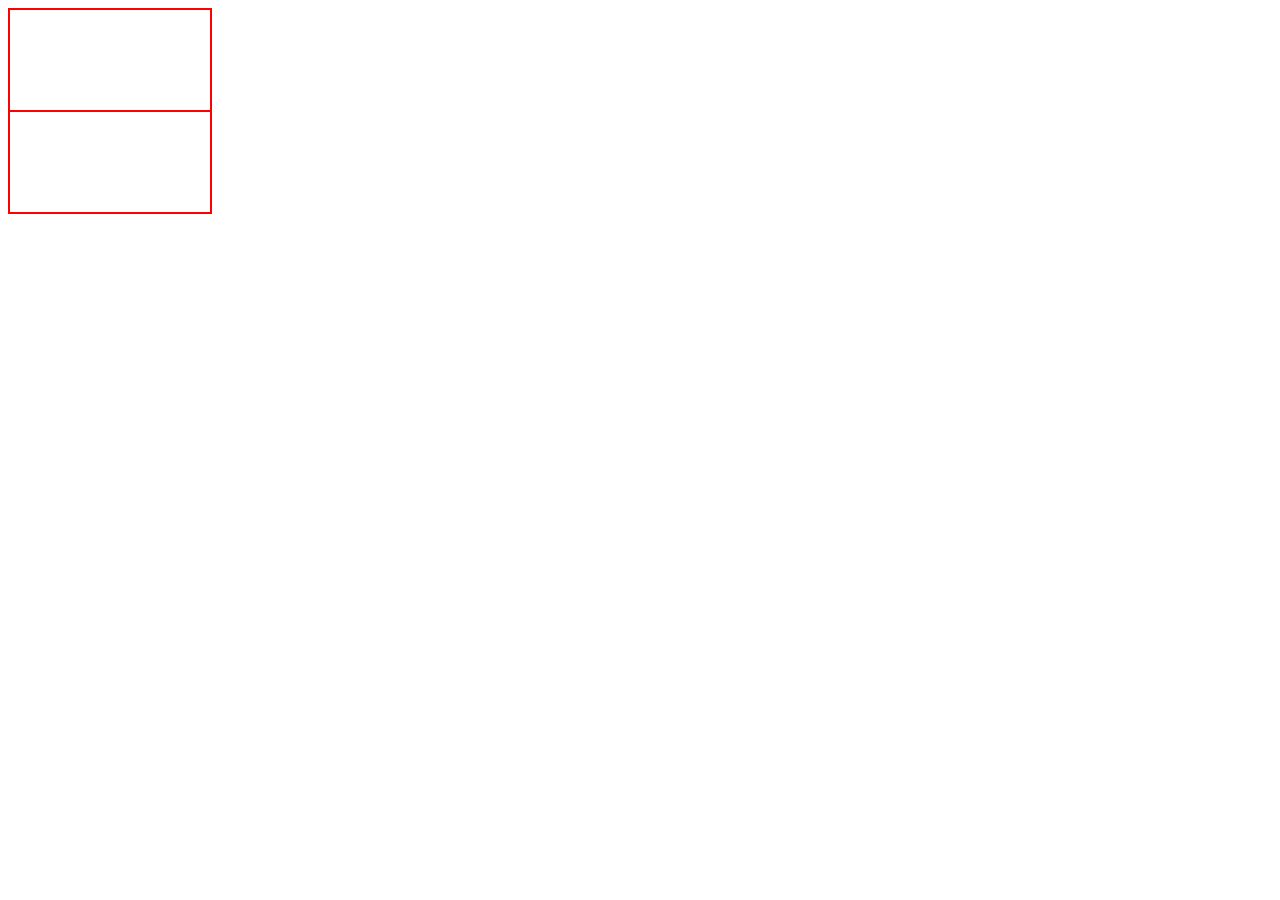
<file: css-bootstrap/index.html>
<!DOCTYPE html>
<html lang="en">
<head>
    <meta charset="UTF-8">
    <title>Title</title>
    <link rel="stylesheet" href="my-css.css">
    <style>

        .div1 {
            width: 200px;
            height: 100px;
            border: 2px solid red;
            margin-bottom: 0; /* Đảm bảo không có khoảng cách dư thừa */
        }

        .div2 {
            width: 200px;
            height: 100px;
            border: 2px solid red;
            margin-top: -2px; /* Kéo div2 lên đúng bằng độ dày của border */
        }

    </style>

</head>
<body>
<div class="div1"></div>
<div class="div2"></div>

</body>
</html>
</file>
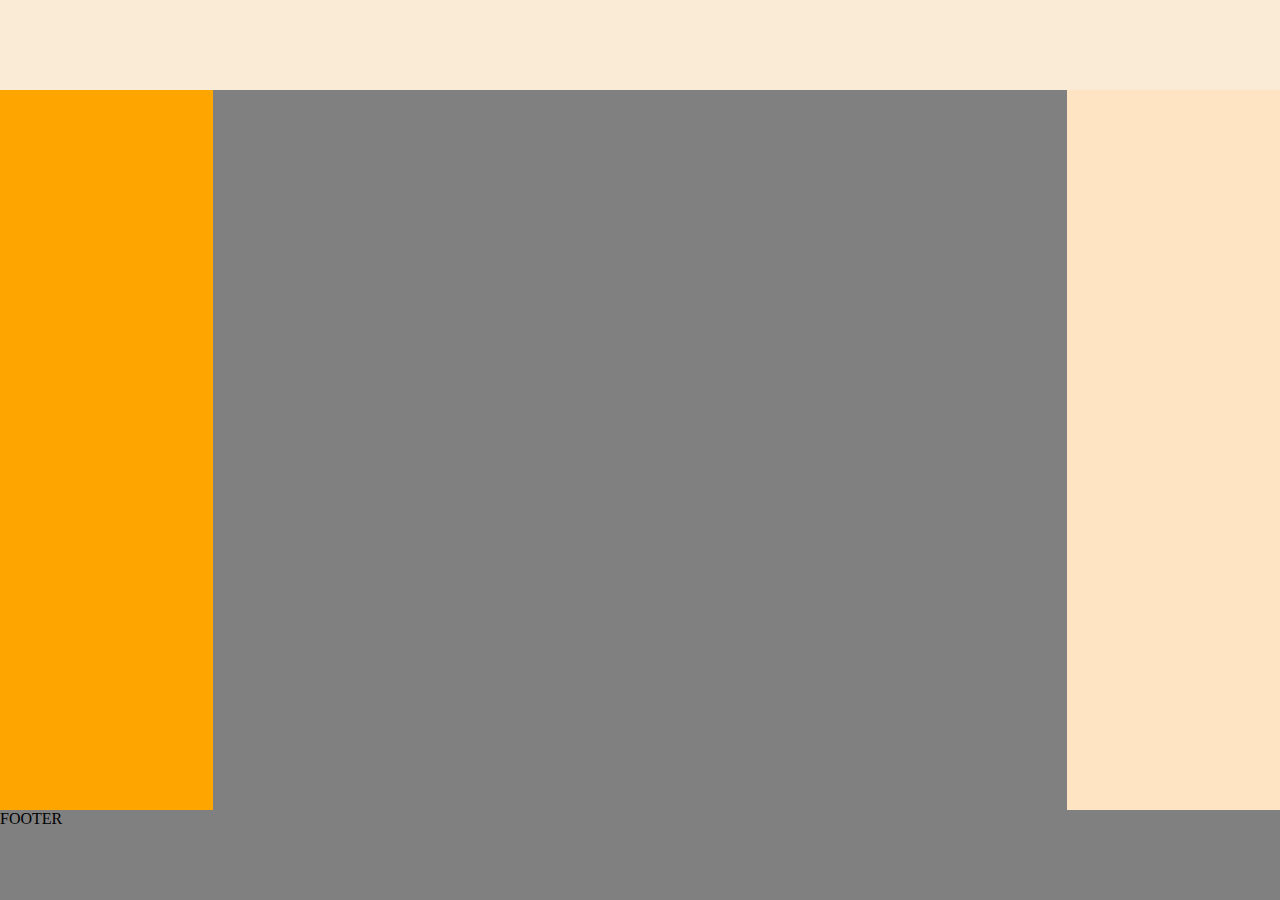
<file: css-bootstrap/layout/index.html>
<!DOCTYPE html>
<html lang="en">
<head>
    <meta charset="UTF-8">
    <title>Title</title>
    <style>
        html, body {
            height: 100%;
            margin: 0;
            padding: 0;
        }

        .container {
            display: flex;
            flex-direction: column;
            height: 100vh; /* Chiều cao toàn màn hình */
        }

        .header {
            height: 10%;
            background-color: antiquewhite;
        }

        .content {
            display: flex;
            flex-wrap: wrap;
            flex-direction: row;
            height: 80%; /* Chiều cao phần content */
            background-color: lightgray;
        }

        .left, .main, .right {
            flex-grow: 1;
        }

        .left {
            background-color: orange;
        }

        .main {
            background-color: gray;
            flex-grow: 4; /* Cột chính lớn hơn */
        }

        .right {
            background-color: bisque;
        }

        .footer {
            height: 10%;
            background-color: gray;
        }
        @media screen and (max-width: 700px) {
            .left, main {
                width: 50%;
            }
            .right {
                flex-basis: 100%;
            }
        }
    </style>
</head>
<body>
<div class="container">
    <div class="header"></div>
    <div class="content">
        <div class="left"></div>
        <div class="main"></div>
        <div class="right"></div>
    </div>
    <div class="footer">FOOTER</div>
</div>

</body>
</html>
</file>
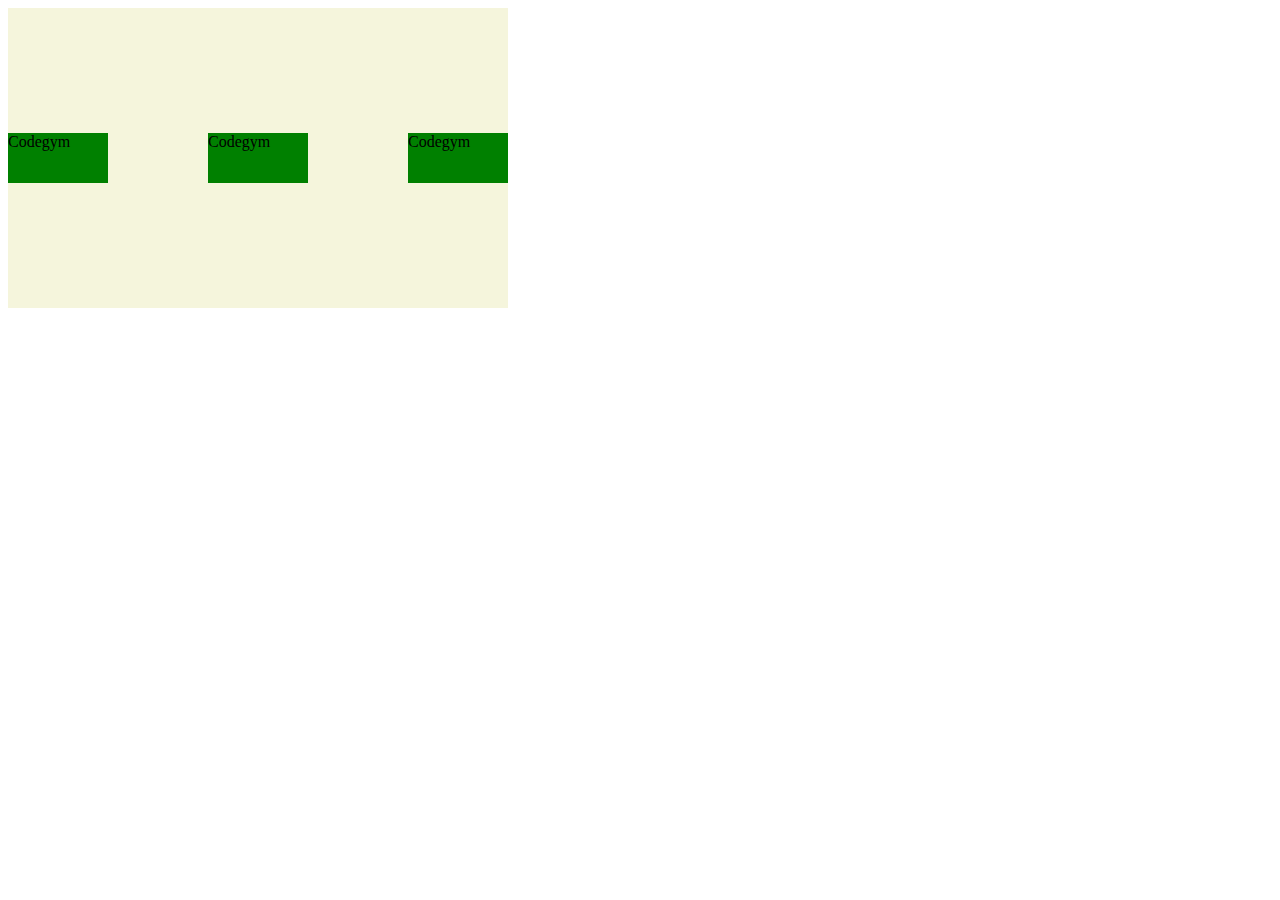
<file: css-bootstrap/demo_css/box-model.html>
<!DOCTYPE html>
<html lang="en">
<head>
    <meta charset="UTF-8">
    <title>Title</title>
    <style>
        .content {
            width: 500px;
            height: 300px;
            background-color: beige;
            display: flex;
            justify-content: space-between;
            align-items: center;
        }

        .box1 {
            width: 100px;
            height: 50px;
            background-color: green;
        }
    </style>
</head>
<body>
<div class="content">
    <div class="box1">Codegym</div>
    <div class="box1">Codegym</div>
    <div class="box1">Codegym</div>
</div>
</body>
</html>
</file>
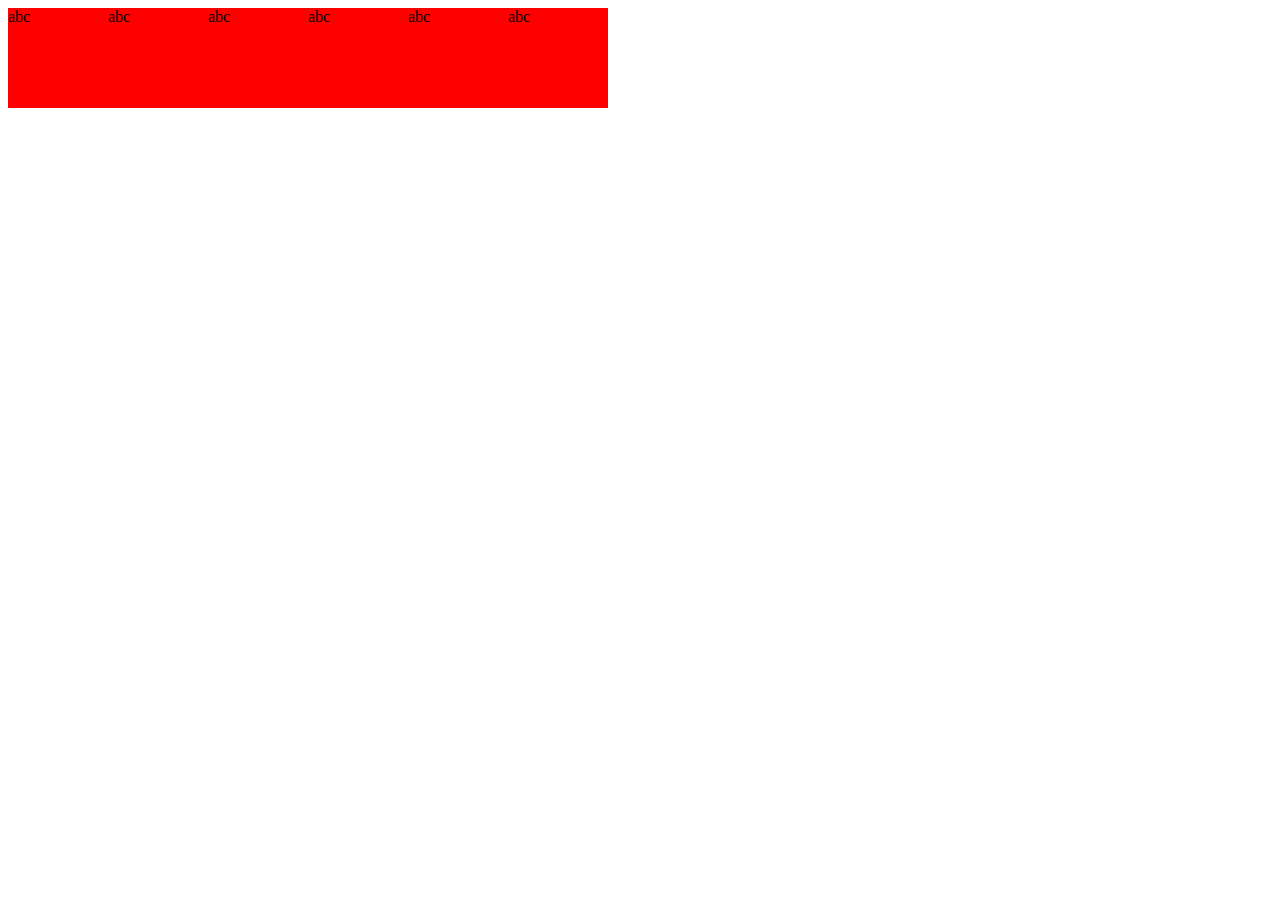
<file: css-bootstrap/demo_css/Display.html>
<!DOCTYPE html>
<html lang="en">
<head>
    <meta charset="UTF-8">
    <title>Title</title>
    <style>
        .inline{
            background: red;
            display: inline;
            height: 100px;
            width: 100px;

        }
        .block{
            background: red;
            display: block;
            height: 100px;
            width: 100px;

        }
        .inline-block{
            background: red;
            display: inline-block;
            height: 100px;
            width: 100px;
        }
        p {
            display: inline;
        }
        span{
            display: block;
        }
    </style>
</head>
<body>

<div style="display: flex" >
    <div  style="display: none" class="block">abc1</div>
    <div class="block">abc</div>
    <div class="block">abc</div>
    <div class="block">abc</div>
    <div class="block">abc</div>
    <div class="block">abc</div>
    <div class="block">abc</div>
</div>

</body>
</html>
</file>
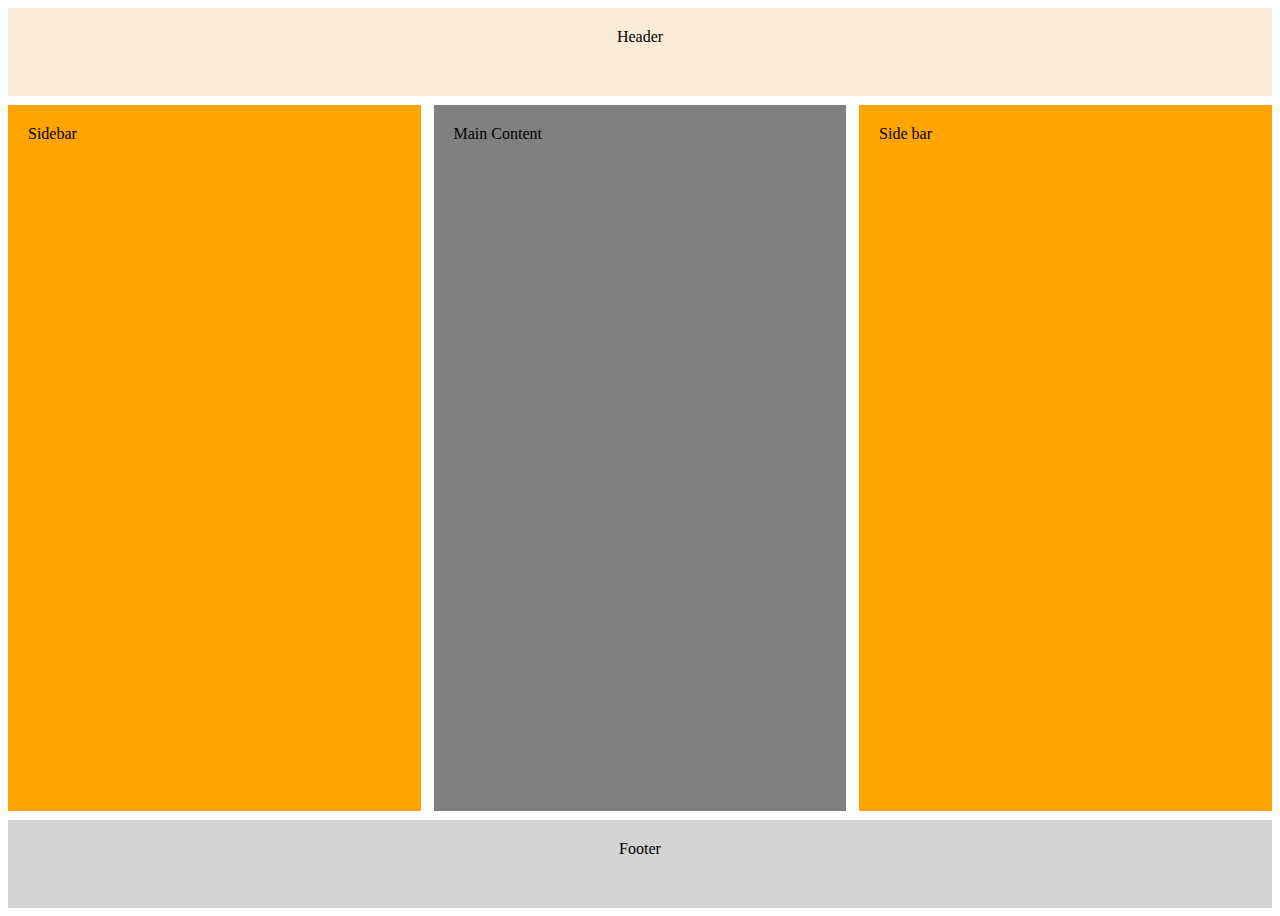
<file: css-bootstrap/layout/grid.html>
<!DOCTYPE html>
<html lang="en">
<head>
    <meta charset="UTF-8">
    <title>Title</title>
    <style>
        .container {
            display: grid;
            grid-template-columns: 1fr 1fr 1fr; /* 3 cột: sidebar - content - rightbar */
            grid-template-rows: 1fr 8fr 1fr; /* Header - Content - Footer */
            gap: 1%; /* Khoảng cách giữa các ô */
            height: 100vh; /* Chiều cao toàn màn hình */
        }

        .header {
            grid-column: 1 / -1; /* Trải rộng toàn bộ hàng */
            background: antiquewhite;
            text-align: center;
            padding: 20px;
        }

        .sidebar {
            background: orange;
            padding: 20px;
        }

        .content {
            background: gray;
            padding: 20px;
        }

        .rightbar {
            background: bisque;
            padding: 20px;
        }

        .footer {
            grid-column: 1 / 4;
            background: lightgray;
            text-align: center;
            padding: 20px;
        }

    </style>
</head>
<body>
<div class="container">
    <header class="header">Header</header>
    <aside class="sidebar">Sidebar</aside>
    <section class="content">Main Content</section>
    <aside class="sidebar">Side bar</aside>
    <footer class="footer">Footer</footer>
</div>

</body>
</html>
</file>
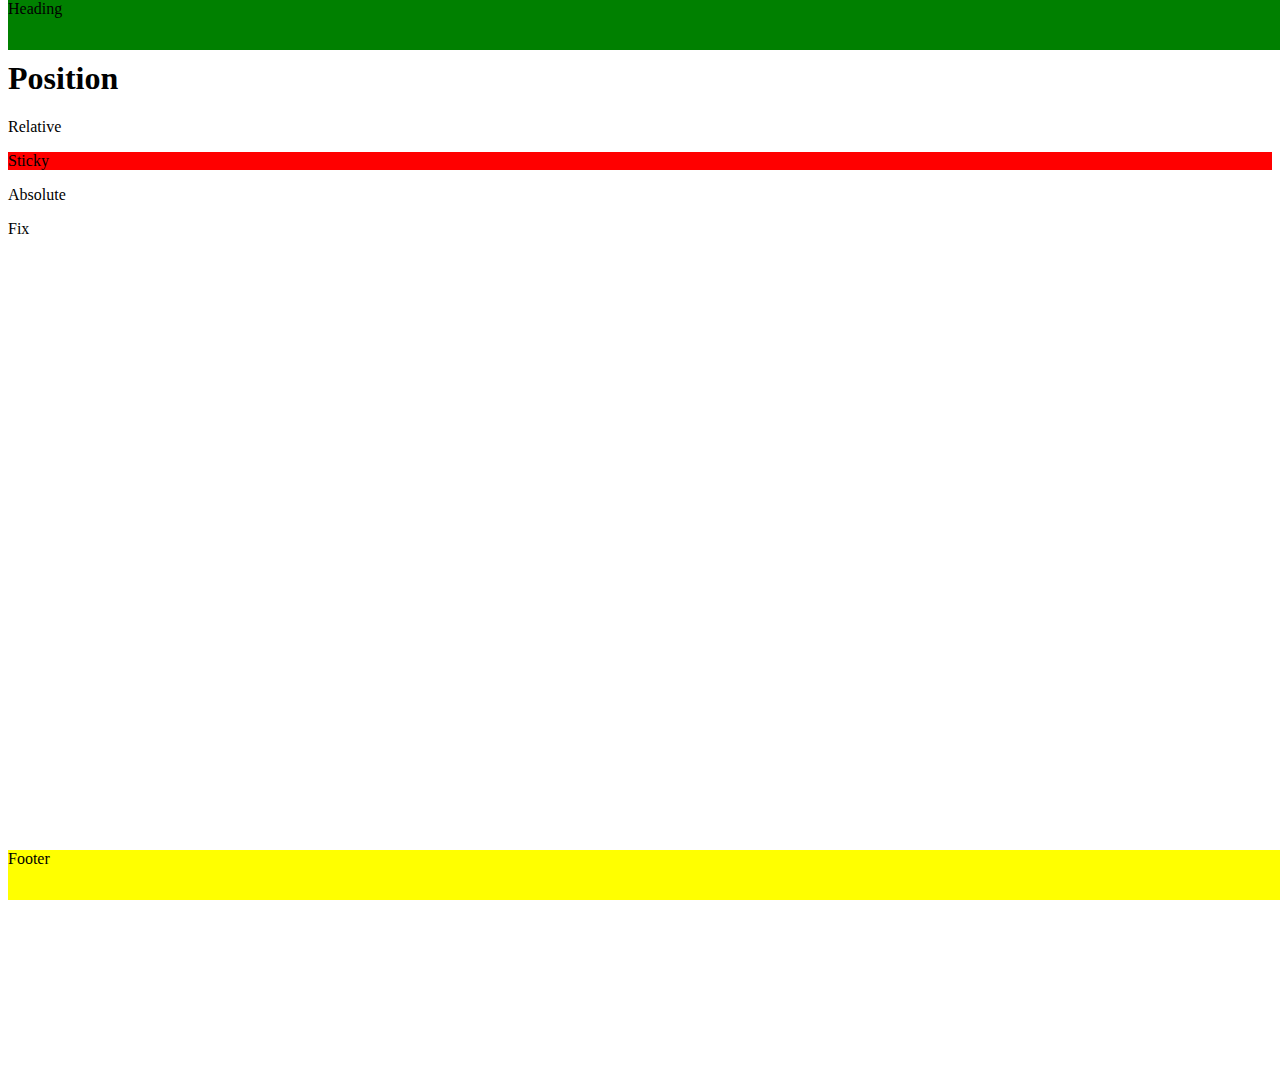
<file: css-bootstrap/demo_css/demo_position/fix_sticky.html>
<!DOCTYPE html>
<html lang="en">
<head>
    <meta charset="UTF-8">
    <title>Title</title>
    <style>
        .head{
            z-index: 1;
            height: 50px;
            width: 100%;
            background-color: green;
            top: 0px;
            position: fixed;
        }
        .content{
            height: 1000px;
            margin-top: 60px;
        }
        .footer{
            width: 100%;
            height: 50px;
            background-color: yellow;
            bottom: 0px;
            position: fixed;
        }
        .sticky{
            top: 70px;
            position: sticky;
            background-color: red;
        }
    </style>
</head>
<body>
<div class="head">Heading</div>
<div class="content">
    <h1>Position</h1>
    <p>Relative</p>
    <p class="sticky">Sticky</p>
    <p>Absolute</p>
    <p>Fix</p>

</div>
<div class="footer"> Footer</div>
</body>
</html>
</file>
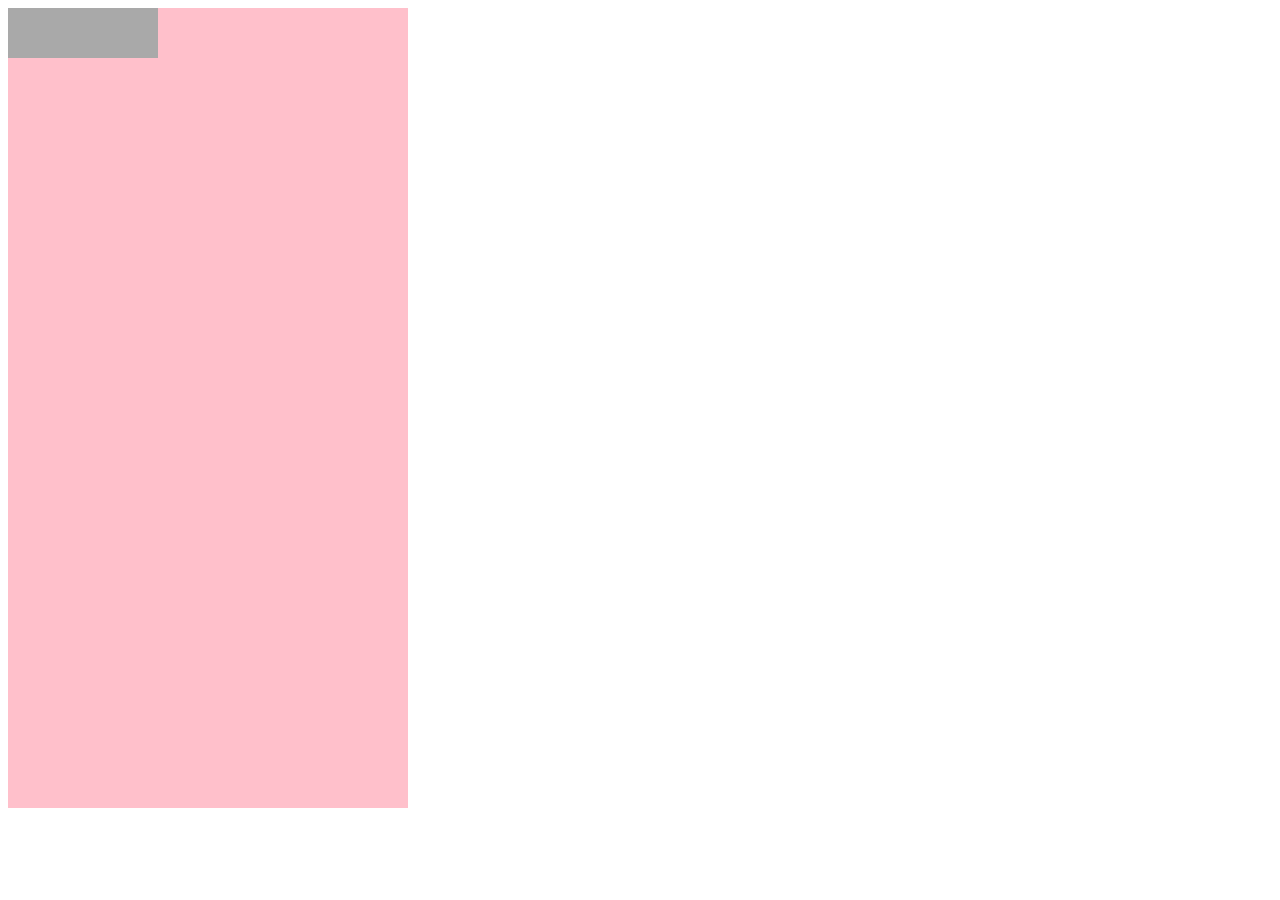
<file: css-bootstrap/demo_css/demo_position/position.html>
<!DOCTYPE html>
<html lang="en">
<head>
    <meta charset="UTF-8">
    <title>Title</title>
    <style>
        .container {
            background-color: pink;
            height: 800px;
            width: 400px;
        }

        .block-0 {
            background-color: darkgrey;
            height: 50px;
            width: 150px;
            top: 50px;
            left: 40px;
        }

        .block-1 {
            background-color: green;
            height: 50px;
            width: 150px;
            top: 100px;
            left: 100px;
        }

        .block-2 {
            background-color: yellow;
            height: 50px;
            width: 150px;
            top: 200px;
            position: sticky;
        }

        .block-3 {
            background-color: red;
            height: 50px;
            width: 150px;
        }

        .block-4 {
            background-color: black;
            height: 50px;
            width: 150px;
            color: white;
        }
    </style>
</head>
<body>
<div class="container">
<div class="block-0"></div>
</div>
</body>
</html>
</file>
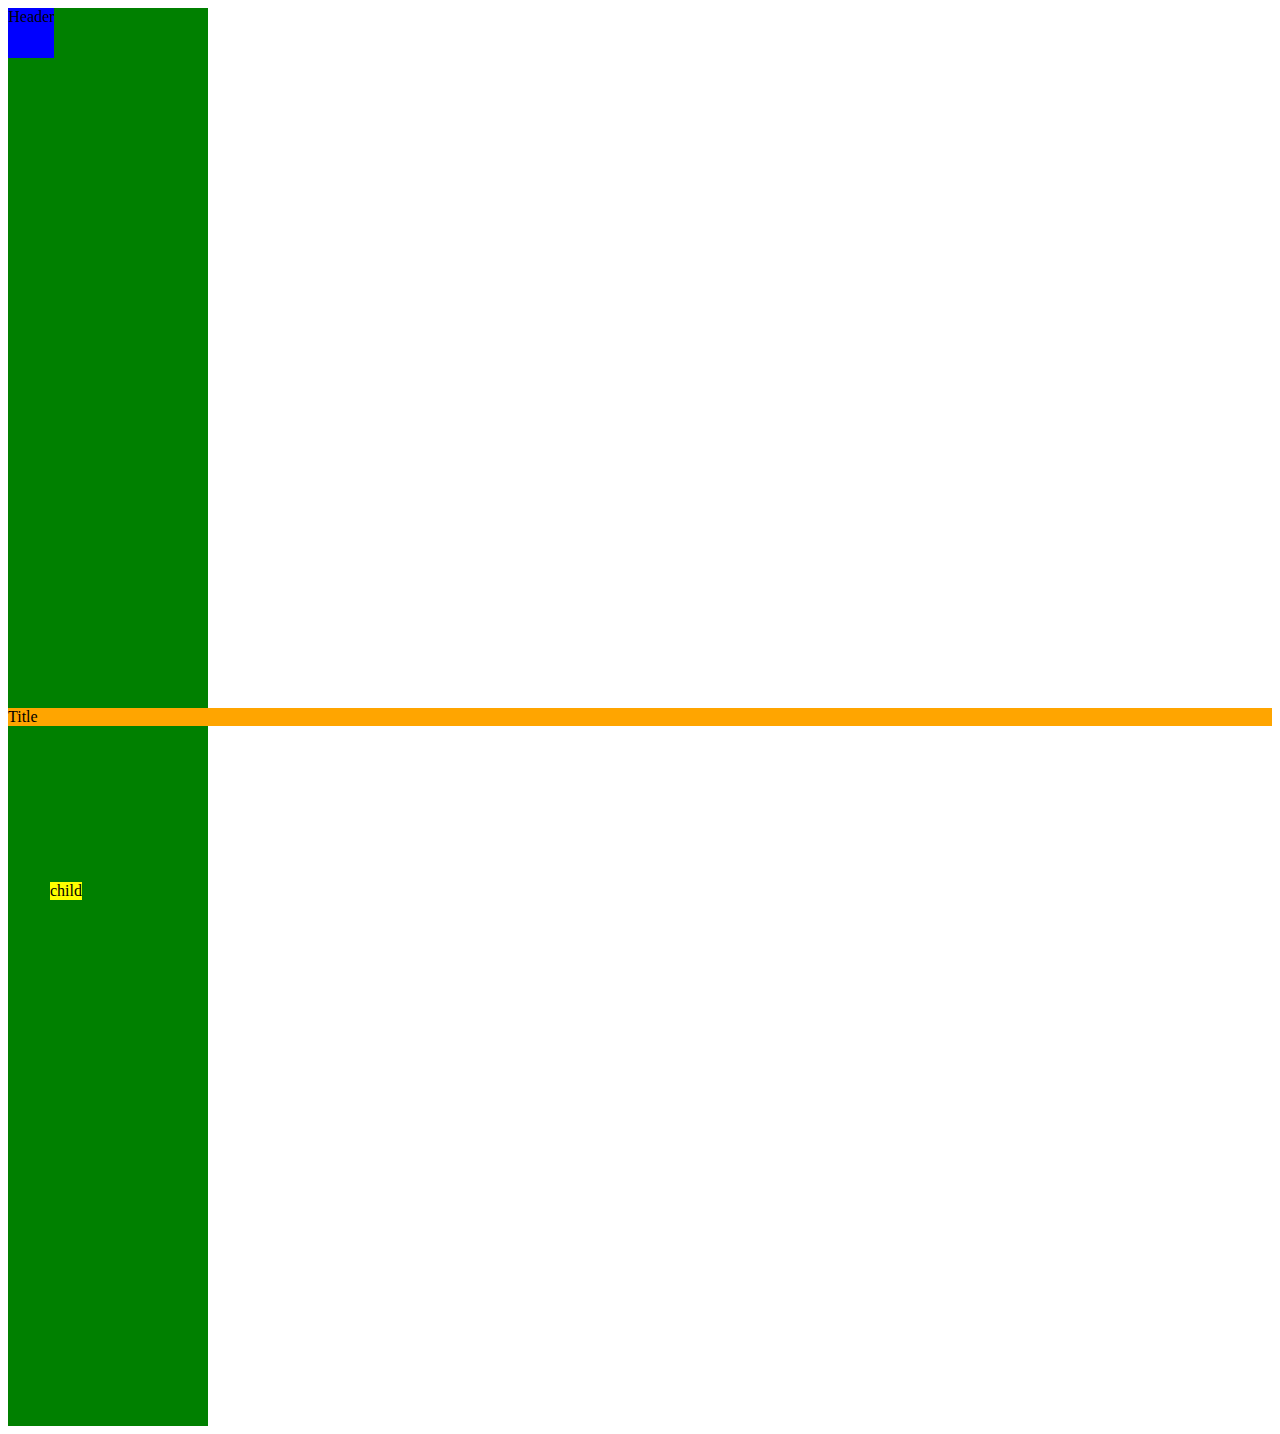
<file: css-bootstrap/demo_css/demo_position/static_relative_absolute.html>
<!DOCTYPE html>
<html lang="en">
<head>
    <meta charset="UTF-8">
    <title>Title</title>
    <style>
        .static {
            background: red;
            position: static;
            left: 550px;
            top: 550px;
        }

        .relative {
            background: yellow;
            position: relative;
            top: 100px;
            left: 100px;
            /*height: 50px;*/
        }

        .child {
            background: yellow;
            position: absolute;
            margin: 0px;
            left: 50px;
            bottom: 0px;
        }

        .parent {
            position: static;
            background: green;
            height: 200px;
            width: 200px;
            top: 100px;
            left: 100px;
        }

        .ong-noi {
            background-color: aquamarine;
            position: relative;
            height: 300px;
            top: 0px;
            left: 0px;
        }

        .fixed {
            background-color: blue;
            position: fixed;
            height: 50px;
        }

        .sticky {
            position: sticky;
            top:50px ;
            background-color: orange;

        }

        p {
            background-color: red;
            width: 400px;
            display: inline;
        }

        span {
            background-color: green;
            width: 300px;
            display: block;
        }

    </style>
</head>
<body>
<div class="fixed">Header</div>
<div class="parent" style="height: 700px">
    <div class="child">child</div>
</div>
<div class="sticky">Title</div>
<div class="parent" style="height: 700px">
    <div class="child">child</div>
</div>


</body>
</html>
</file>
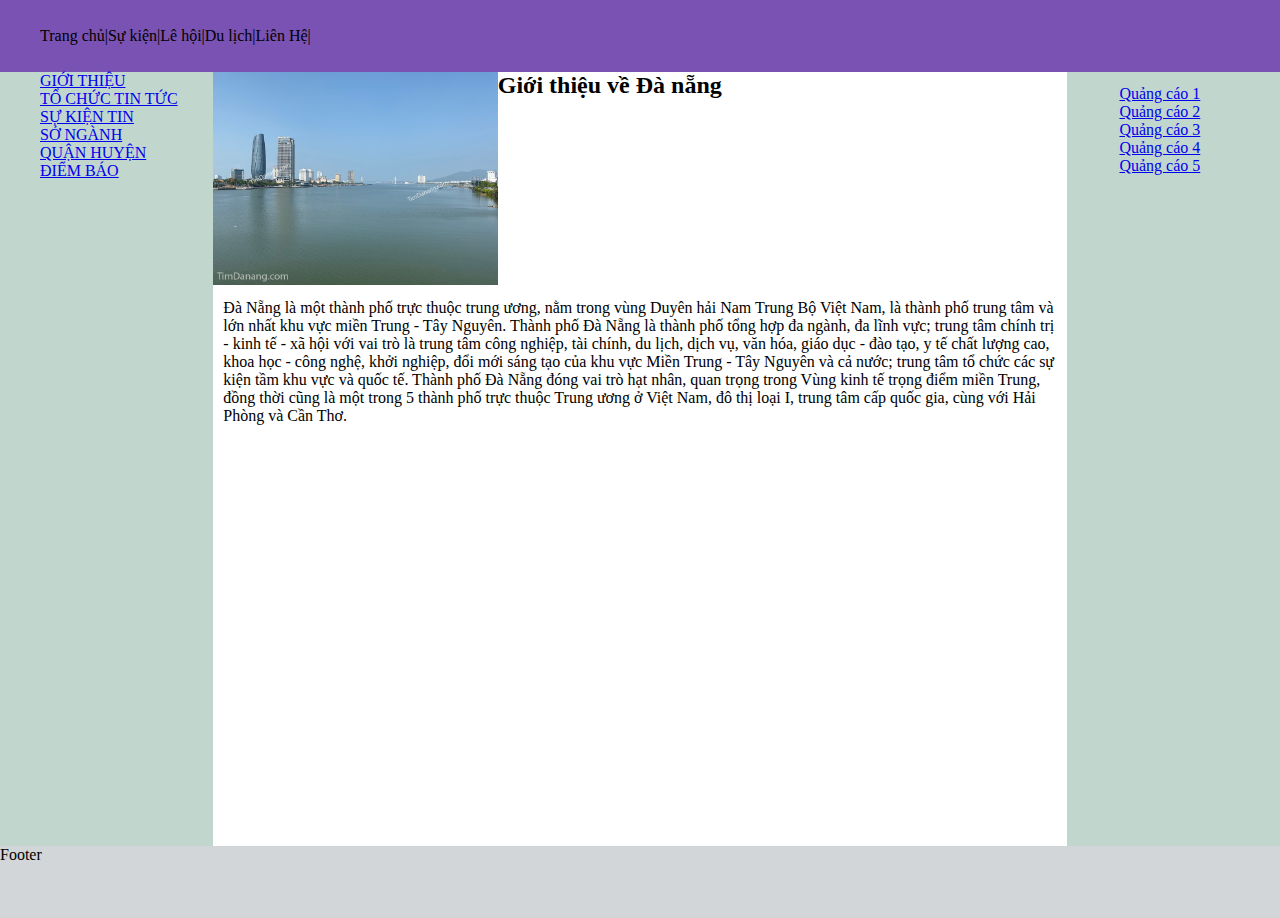
<file: css-bootstrap/layout/c09/layout.html>
<!DOCTYPE html>
<html lang="en">
<head>
    <meta charset="UTF-8">
    <title>Title</title>
    <link rel="stylesheet" href="css.css">
</head>
<body>
<div class="container">
    <header class="row header" style="margin: auto">
        <ul>
            <li>Trang chủ</li>
            |
            <li>Sự kiện</li>
            |
            <li>Lê hội</li>
            |
            <li>Du lịch</li>
            |
            <li>Liên Hệ</li>
            |
        </ul>
    </header>
    <div class="row content">
        <div class="left  col-s-12 col-m-2 col-l-2">
            <ul>
                <li><a href="#">GIỚI THIỆU</a></li>
                <li><a href="#">TỔ CHỨC TIN TỨC</a></li>
                <li><a href="#">SỰ KIỆN TIN</a></li>
                <li><a href="#">SỞ NGÀNH</a></li>
                <li><a href="#">QUẬN HUYỆN</a></li>
                <li><a href="#">ĐIỂM BÁO</a></li>
            </ul>
        </div>
        <div class="main col-s-12 col-m-10 col-l-8">
           <div class="row">
               <div class="col-s-12 col-m-6 col-l-4">
                   <img src="../demo/danang.jpg" style="width: 100%">
               </div>
               <div class="col-s-12 col-m-6 col-l-8">
                   <h2>Giới thiệu về Đà nẵng</h2>
               </div>
           </div>
           <div class="row">
               <p style="padding: 10px">
                   Đà Nẵng là một thành phố trực thuộc trung ương, nằm trong vùng Duyên hải Nam Trung Bộ Việt Nam,
                   là thành phố trung tâm và lớn nhất khu vực miền Trung - Tây Nguyên.
                   Thành phố Đà Nẵng là thành phố tổng hợp đa ngành, đa lĩnh vực;
                   trung tâm chính trị - kinh tế - xã hội với vai trò là trung tâm công nghiệp, tài chính, du lịch,
                   dịch vụ, văn hóa, giáo dục - đào tạo, y tế chất lượng cao, khoa học - công nghệ, khởi nghiệp,
                   đổi mới sáng tạo của khu vực Miền Trung - Tây Nguyên và cả nước;
                   trung tâm tổ chức các sự kiện tầm khu vực và quốc tế. Thành phố Đà Nẵng đóng vai trò hạt nhân,
                   quan trọng trong Vùng kinh tế trọng điểm miền Trung, đồng thời cũng là một trong 5 thành phố trực
                   thuộc
                   Trung ương
                   ở Việt Nam, đô thị loại I, trung tâm cấp quốc gia, cùng với Hải Phòng và Cần Thơ.
               </p>
           </div>


        </div>
        <div class="right col-s-12 col-m-12 col-l-2">
            <ul>
                <li><a href="#">Quảng cáo 1</a></li>
                <li><a href="#">Quảng cáo 2</a></li>
                <li><a href="#">Quảng cáo 3</a></li>
                <li><a href="#">Quảng cáo 4</a></li>
                <li><a href="#">Quảng cáo 5</a></li>
            </ul>
        </div>
    </div>
    <footer class="footer row">Footer</footer>
</div>
</body>
</html>
</file>
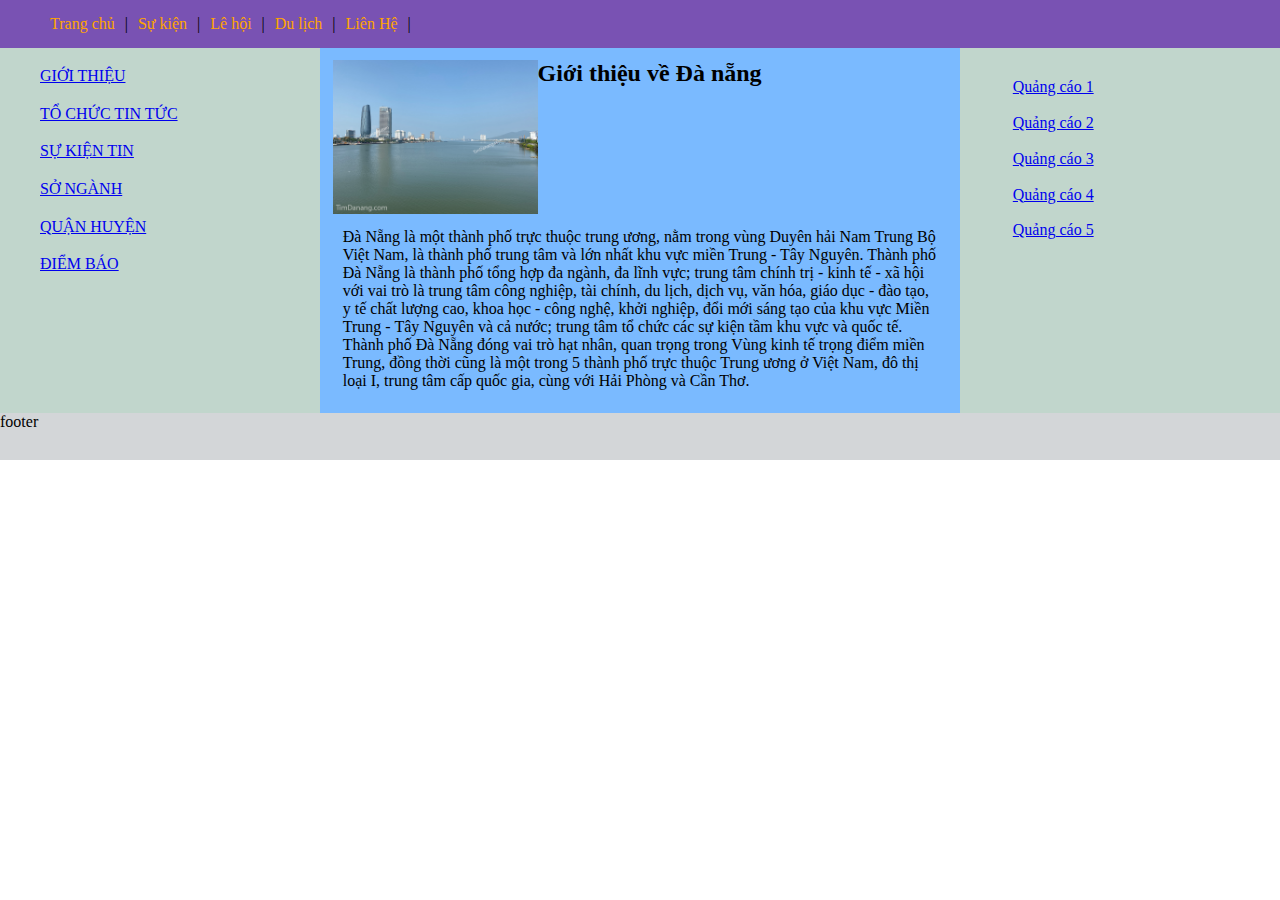
<file: css-bootstrap/layout/demo/demo.html>
<!DOCTYPE html>
<html lang="en">
<head>
    <meta charset="UTF-8">
    <title>Title</title>
    <link rel="stylesheet" href="mycss.css">

</head>
<body>
<div class="container">
    <div class="row header">
        <ul>
            <li>Trang chủ</li>
            |
            <li>Sự kiện</li>
            |
            <li>Lê hội</li>
            |
            <li>Du lịch</li>
            |
            <li>Liên Hệ</li>
            |
        </ul>
    </div>
    <div class="row">
        <div class="left col-s-12 col-m-3 col-l-3">
            <ul>
                <li><a href="#">GIỚI THIỆU</a></li>
                <li><a href="#">TỔ CHỨC TIN TỨC</a></li>
                <li><a href="#">SỰ KIỆN TIN</a></li>
                <li><a href="#">SỞ NGÀNH</a></li>
                <li><a href="#">QUẬN HUYỆN</a></li>
                <li><a href="#">ĐIỂM BÁO</a></li>
            </ul>
        </div>
        <div class="center col-s-12 col-m-9 col-l-6">
            <div class="row">
                <div class=" col-s-12 col-l-4">
                    <img src="danang.jpg" style="width: 100%"/>
                </div>
                <div class=" col-s-12 col-l-8">
                 <h2>Giới thiệu về Đà nẵng</h2>
                </div>
            </div>
            <div class="row">
                <p style="padding: 10px">
                    Đà Nẵng là một thành phố trực thuộc trung ương, nằm trong vùng Duyên hải Nam Trung Bộ Việt Nam,
                    là thành phố trung tâm và lớn nhất khu vực miền Trung - Tây Nguyên.
                    Thành phố Đà Nẵng là thành phố tổng hợp đa ngành, đa lĩnh vực;
                    trung tâm chính trị - kinh tế - xã hội với vai trò là trung tâm công nghiệp, tài chính, du lịch,
                    dịch vụ, văn hóa, giáo dục - đào tạo, y tế chất lượng cao, khoa học - công nghệ, khởi nghiệp,
                    đổi mới sáng tạo của khu vực Miền Trung - Tây Nguyên và cả nước;
                    trung tâm tổ chức các sự kiện tầm khu vực và quốc tế. Thành phố Đà Nẵng đóng vai trò hạt nhân,
                    quan trọng trong Vùng kinh tế trọng điểm miền Trung, đồng thời cũng là một trong 5 thành phố trực
                    thuộc
                    Trung ương
                    ở Việt Nam, đô thị loại I, trung tâm cấp quốc gia, cùng với Hải Phòng và Cần Thơ.
                </p>
            </div>
        </div>
        <div class="right col-s-12 col-m-12 col-l-3">
            <ul>
                <li><a href="#">Quảng cáo 1</a></li>
                <li><a href="#">Quảng cáo 2</a></li>
                <li><a href="#">Quảng cáo 3</a></li>
                <li><a href="#">Quảng cáo 4</a></li>
                <li><a href="#">Quảng cáo 5</a></li>
            </ul>
        </div>
    </div>
    <div class="row footer">
        footer
    </div>

</div>
</body>
</html>
</file>
<file: css-bootstrap/my-css.css>
h1 {
    background-color: red;
}
</file>
<file: css-bootstrap/layout/c09/css.css>
*{
    margin: 0px;
    box-sizing: border-box;
}

.row{
    display: flex;
    flex-wrap: wrap;
}

.container{
    height: 100vh;
}
.header{
    background:#7952b3;
    height: 8%;
}
.content{
    min-height: 86%;
}
.main{
    min-height: 84%;
}
.left{
    background:#c1d6cc;
}
.right{
    background: #c1d6cc;
    padding: 1%;
}
.footer{
    background:#d3d6d8;
    height: 8%;
}

.center{
    background: #7abaff;
    padding: 1%;
}

ul{
    list-style: none;
}
.header ul{
    display: flex;
    align-items: center;
}

@media only screen and (max-width:740px ){
    .col-s-1 {width: 8.33333%;}
    .col-s-2 {width: 16.66667%;}
    .col-s-3 {width: 25%;}
    .col-s-4 {width: 33.33333%;}
    .col-s-5 {width: 41.66667%;}
    .col-s-6 {width: 50%;}
    .col-s-7 {width: 58.33333%;}
    .col-s-8 {width: 66.66667%;}
    .col-s-9 {width: 75%;}
    .col-s-10 {width: 83.33333%;}
    .col-s-11 {width: 91.66667%;}
    .col-s-12 {width: 100%;}
    /*tăng kích thước font cho dễ đọc*/
    .left li{
        font-size: 25px;
        text-align: center;
        color: white;
    }
    .right li a{
        font-size: 25px;
        text-align: center;
        color: red;
    }
    p{
        font-size: 25px;
        color: darkblue;
        margin: 5px;
    }
    .title{
        font-size: 55px;
        color: red;
    }
    /*Ẩn phần list*/

    /*.header ul{*/
    /*    display: none;*/
    /*}*/
    /*!*Hiện thị dropdown*!*/
    /*.header select{*/
    /*    height: 32px;*/
    /*    display: inline;*/
    /*}*/
}
/*Màn hinh laptop và máy tính bảng*/
@media only screen and (min-width:741px)and (max-width:1240px){
    .col-m-1 {width: 8.33333%;}
    .col-m-2 {width: 16.66667%;}
    .col-m-3 {width: 25%;}
    .col-m-4 {width: 33.33333%;}
    .col-m-5 {width: 41.66667%;}
    .col-m-6 {width: 50%;}
    .col-m-7 {width: 58.33333%;}
    .col-m-8 {width: 66.66667%;}
    .col-m-9 {width: 75%;}
    .col-m-10 {width: 83.33333%;}
    .col-m-11 {width: 91.66667%;}
    .col-m-12 {width: 100%;}

    /*.header ul{*/
    /*    display: block;*/
    /*}*/
    /*.header select{*/
    /*    display: none;*/
    /*}*/

}

@media only screen and (min-width:1241px){
    .col-l-1 {width: 8.33333%;}
    .col-l-2 {width: 16.66667%;}
    .col-l-3 {width: 25%;}
    .col-l-4 {width: 33.33333%;}
    .col-l-5 {width: 41.66667%;}
    .col-l-6 {width: 50%;}
    .col-l-7 {width: 58.33333%;}
    .col-l-8 {width: 66.66667%;}
    .col-l-9 {width: 75%;}
    .col-l-10 {width: 83.33333%;}
    .col-l-11 {width: 91.66667%;}
    .col-l-12 {width: 100%;}

    /*.header ul{*/
    /*    display: block;*/
    /*}*/
    /*.header select{*/
    /*    display: none;*/
    /*}*/
}
</file>
<file: css-bootstrap/layout/demo/mycss.css>
.container{
    height: 595px;
}
.header{
    background:#7952b3;
    height: 8%;
}
.main{
    min-height: 84%;
}
.left{
    background:#c1d6cc;
}
.right{
    background: #c1d6cc;
    padding: 1%;
}
.footer{
    background:#d3d6d8;
    height: 8%;
}

.center{
    background: #7abaff;
    padding: 1%;
}
*{
    margin: 0px;
    box-sizing: border-box;
}
ul{
    list-style: none;
}
.header ul{
    display: flex;
    align-items: center;
}
.header ul li {
    color: orange;
    margin-left: 10px;
    margin-right: 10px;
}
.left ul li{
    margin-top: 7%;
}
.right ul li{
    margin-top: 7%;
}
.row{
 display: flex; /* nổi lên trên một dòng*/
 flex-wrap: wrap; /*rớt xuống nếu không đủ chiều rộng*/
}
@media only screen and (max-width:740px ){
    .col-s-1 {width: 8.33333%;}
    .col-s-2 {width: 16.66667%;}
    .col-s-3 {width: 25%;}
    .col-s-4 {width: 33.33333%;}
    .col-s-5 {width: 41.66667%;}
    .col-s-6 {width: 50%;}
    .col-s-7 {width: 58.33333%;}
    .col-s-8 {width: 66.66667%;}
    .col-s-9 {width: 75%;}
    .col-s-10 {width: 83.33333%;}
    .col-s-11 {width: 91.66667%;}
    .col-s-12 {width: 100%;}
    /*tăng kích thước font cho dễ đọc*/
    .left li{
        font-size: 40px;
        text-align: center;
        color: white;
    }
    .right li a{
        font-size: 40px;
        text-align: center;
        color: red;
    }
    p{
        font-size: 35px;
        color: darkblue;
        margin: 5px;
    }
    .title{
        font-size: 55px;
        color: red;
    }
    /*Ẩn phần list*/

    /*.header ul{*/
    /*    display: none;*/
    /*}*/
    /*!*Hiện thị dropdown*!*/
    /*.header select{*/
    /*    height: 32px;*/
    /*    display: inline;*/
    /*}*/
}
/*Màn hinh laptop và máy tính bảng*/
@media only screen and (min-width:741px)and (max-width:1240px){
    .col-m-1 {width: 8.33333%;}
    .col-m-2 {width: 16.66667%;}
    .col-m-3 {width: 25%;}
    .col-m-4 {width: 33.33333%;}
    .col-m-5 {width: 41.66667%;}
    .col-m-6 {width: 50%;}
    .col-m-7 {width: 58.33333%;}
    .col-m-8 {width: 66.66667%;}
    .col-m-9 {width: 75%;}
    .col-m-10 {width: 83.33333%;}
    .col-m-11 {width: 91.66667%;}
    .col-m-12 {width: 100%;}

    /*.header ul{*/
    /*    display: block;*/
    /*}*/
    /*.header select{*/
    /*    display: none;*/
    /*}*/

}

@media only screen and (min-width:1241px){
    .col-l-1 {width: 8.33333%;}
    .col-l-2 {width: 16.66667%;}
    .col-l-3 {width: 25%;}
    .col-l-4 {width: 33.33333%;}
    .col-l-5 {width: 41.66667%;}
    .col-l-6 {width: 50%;}
    .col-l-7 {width: 58.33333%;}
    .col-l-8 {width: 66.66667%;}
    .col-l-9 {width: 75%;}
    .col-l-10 {width: 83.33333%;}
    .col-l-11 {width: 91.66667%;}
    .col-l-12 {width: 100%;}

    /*.header ul{*/
    /*    display: block;*/
    /*}*/
    /*.header select{*/
    /*    display: none;*/
    /*}*/
}
</file>
